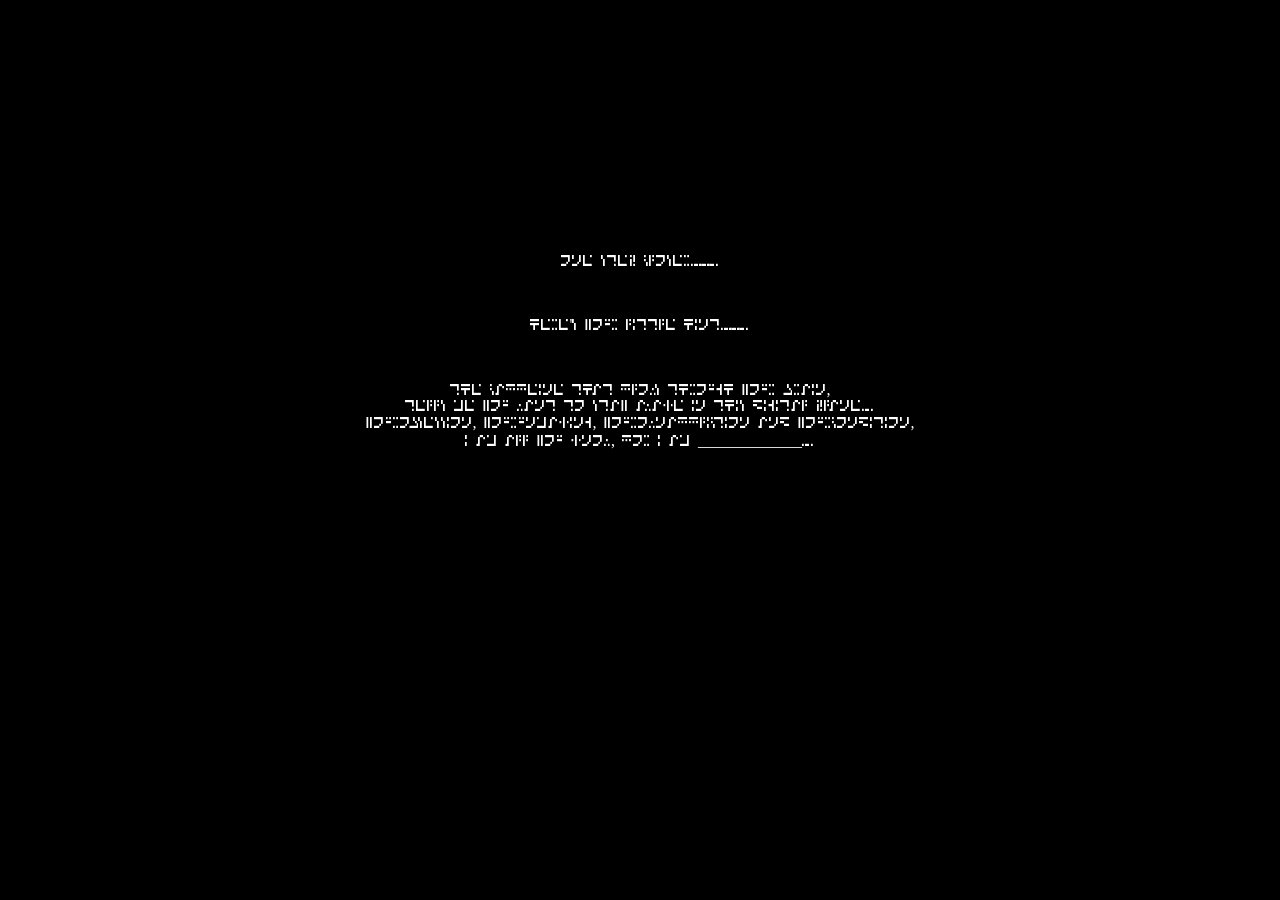
<file: index.html>
<!DOCTYPE html>
<html lang="en">
<head>
    <meta charset="UTF-8">
    <meta name="viewport" content="width=device-width, initial-scale=1.0">
    <title>YOURHOME</title>
    <link rel="stylesheet" href="YourStyle.css">
</head>
<body>
    <p>
    One step closer...</p>
    <br>
    <p>Here's your little hint...</p>
    <br>
    <p>The caffeine that flows through your brain,
    <br>tells me you want to stay awake in this digital plane.
    <br>YourObsession, YourUnmaking, YourOwnAffliction and YourCondition,
    <br>I am all you know, for I am _____________.
    </p>
</body>
</html>
</file>
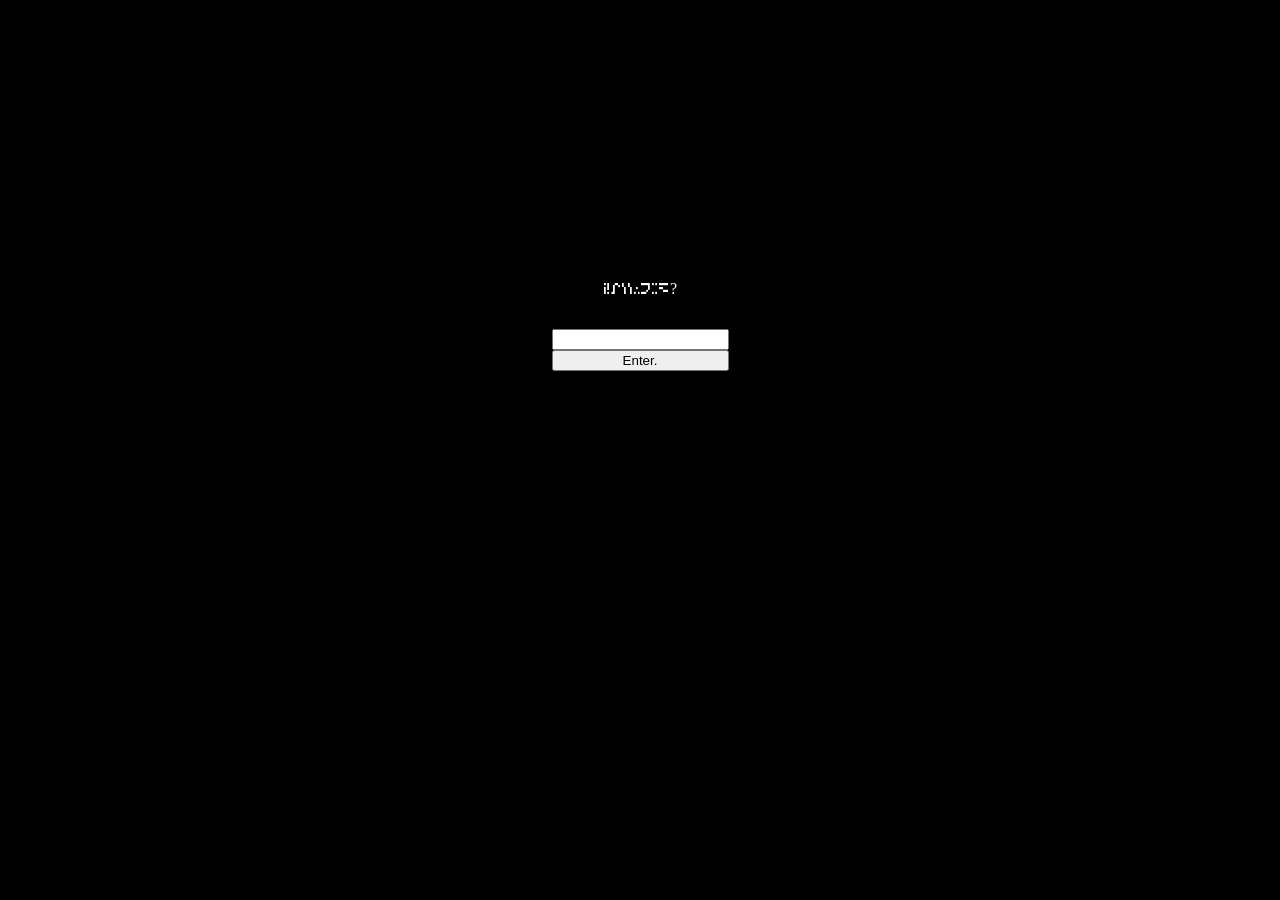
<file: Puzzle_One/index.html>
<!DOCTYPE html>
<html lang="en">

<head>
    <meta charset="UTF-8">
    <meta name="viewport" content="width=device-width, initial-scale=1.0">
    <title>...</title>
    <link rel="stylesheet" href="style.css">
</head>

<body>
    <p>Password?</p>
    <br>
    <form action=""></form>
    <input id="myInput" type="text" value="">
    <button onclick="Display()">Enter.</button>
    </form>
    <br>
    <p id="output"></p>
</body>
<script src="bs.js"></script>
</html>
</file>
<file: YourStyle.css>
body {
    background-color: black;
    padding: 18%;
    font-family: "SGA";
}

p {
    color: white;
    text-align: center;
}

@font-face {
    font-family: "SGA";
    src: url(YourAddiction/SGA/VoxelGalactic-Regular.ttf);
}
</file>
<file: Puzzle_One/style.css>
body {
    background-color: black;
    display: grid;
    color: white;
    justify-content: center;
    align-items: center;
    text-align: center;
    padding: 20%;
    font-family: "SGA";
}

@font-face {
    font-family: "SGA";
    src: url(SGA/VoxelGalactic-Regular.ttf);
}
</file>
